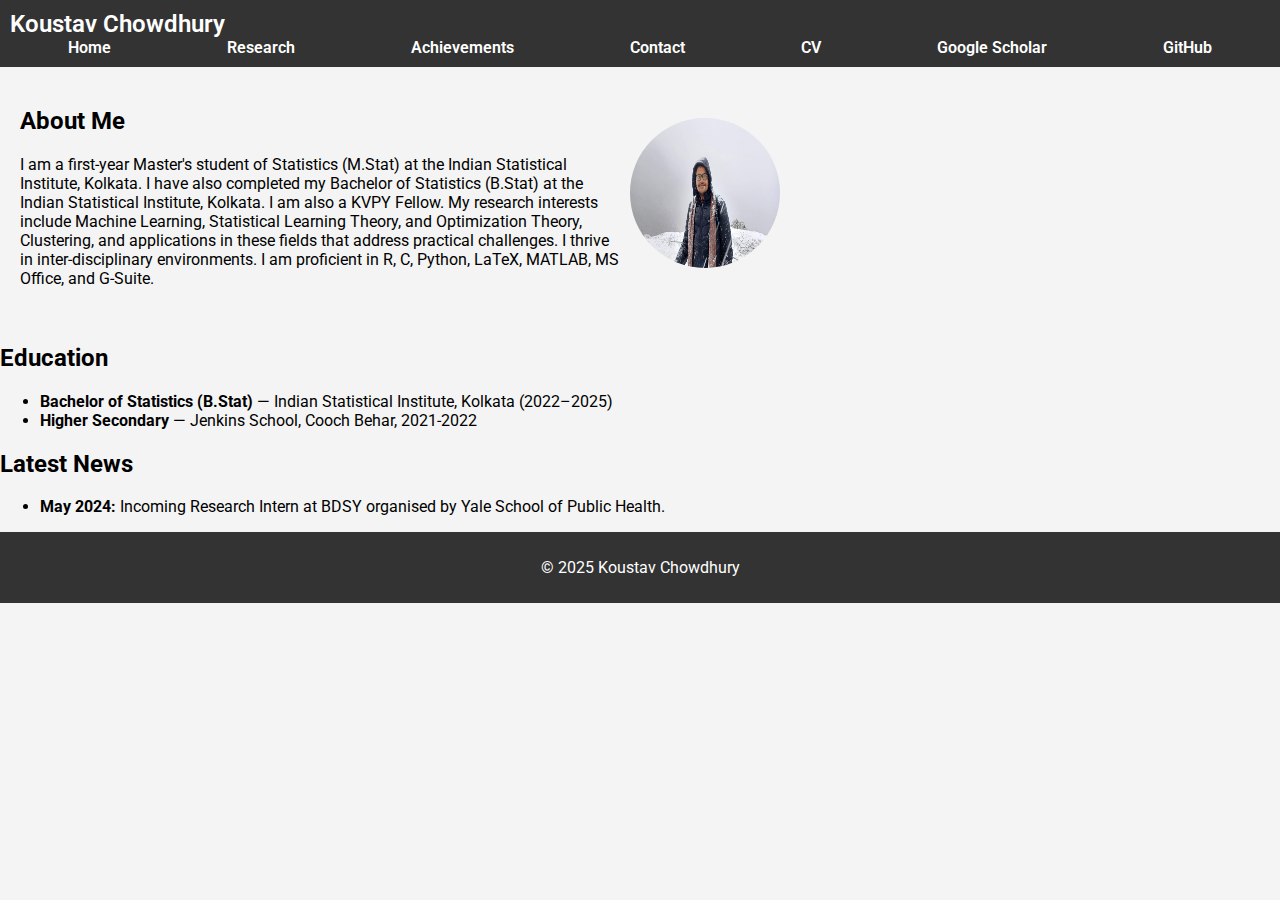
<file: index.html>
<!DOCTYPE html>
<html lang="en">
<head>
    <meta charset="UTF-8">
    <meta name="viewport" content="width=device-width, initial-scale=1.0">
    <title>Home | Koustav Chowdhury</title>
    <link rel="stylesheet" href="styles.css">
    <link href="https://fonts.googleapis.com/css2?family=Poppins:wght@400;600&family=Roboto&display=swap" rel="stylesheet">
</head>
<body>
    <header class="navbar">
        <h1 class="site-title">Koustav Chowdhury</h1>
        <nav>
            <ul>
                <li><a href="index.html">Home</a></li>
                <li><a href="research.html">Research</a></li>
                <li><a href="achievements.html">Achievements</a></li>
                <li><a href="contact.html">Contact</a></li>
                <li><a href="cv.pdf" download>CV</a></li>
                <li><a href="https://scholar.google.com" target="_blank">Google Scholar</a></li>
                <li><a href="https://github.com/Koustav-Chowdhury73" target="_blank">GitHub</a></li>
            </ul>
        </nav>
    </header>

    <main>
        <section class="about-section">
            <div class="about-text">
                <h2>About Me</h2>
                <p>I am a first-year Master's student of Statistics (M.Stat) at the Indian Statistical Institute, Kolkata. I have
also completed my Bachelor of Statistics (B.Stat) at the Indian Statistical Institute, Kolkata. I am also a
KVPY Fellow. My research interests include Machine Learning, Statistical Learning Theory, and Optimization
Theory, Clustering, and applications in these fields that address practical challenges. I thrive in inter-disciplinary
environments. I am proficient in R, C, Python, LaTeX, MATLAB, MS Office, and G-Suite.</div>
            <div class="about-photo">
                <img src="profile.jpg" alt="Profile Photo">
            </div>
        </section>
        <section class="section">
    <h2>Education</h2>
    <ul>
        <li><strong>Bachelor of Statistics (B.Stat)</strong> — Indian Statistical Institute, Kolkata (2022–2025)</li>
        <li><strong>Higher Secondary</strong> — Jenkins School, Cooch Behar, 2021-2022</li>
    </ul>
</section>

<section class="section">
    <h2>Latest News</h2>
    <ul>
        <li><strong>May 2024:</strong> Incoming Research Intern at BDSY organised by Yale School of Public Health.</li>
    </ul>
</section>

    </main>

    <footer>
        <p>&copy; 2025 Koustav Chowdhury</p>
    </footer>
</body>
</html>
</file>
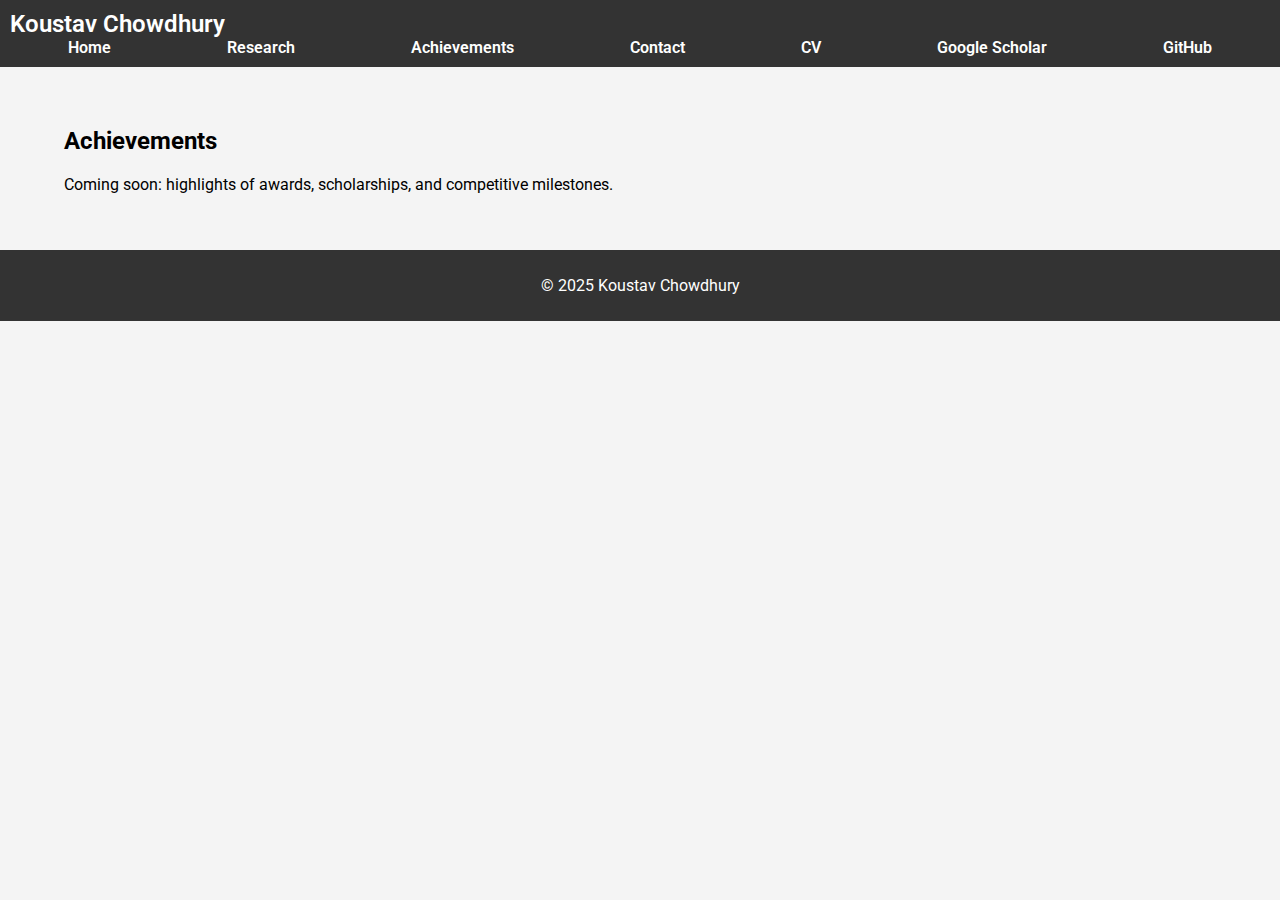
<file: achievements.html>
<!DOCTYPE html>
<html lang="en">
<head>
    <meta charset="UTF-8">
    <meta name="viewport" content="width=device-width, initial-scale=1.0">
    <title>Achievements | Koustav Chowdhury</title>
    <link rel="stylesheet" href="styles.css">
    <link href="https://fonts.googleapis.com/css2?family=Poppins:wght@400;600&family=Roboto&display=swap" rel="stylesheet">
</head>
<body>
    <header class="navbar">
        <h1 class="site-title">Koustav Chowdhury</h1>
        <nav>
            <ul>
                <li><a href="index.html">Home</a></li>
                <li><a href="research.html">Research</a></li>
                <li><a href="achievements.html">Achievements</a></li>
                <li><a href="contact.html">Contact</a></li>
                <li><a href="cv.pdf" download>CV</a></li>
                <li><a href="https://scholar.google.com" target="_blank">Google Scholar</a></li>
                <li><a href="https://github.com/Koustav-Chowdhury73" target="_blank">GitHub</a></li>
            </ul>
        </nav>
    </header>

    <main style="padding: 40px 5%;">
        <h2>Achievements</h2>
        <p>Coming soon: highlights of awards, scholarships, and competitive milestones.</p>
    </main>

    <footer>
        <p>&copy; 2025 Koustav Chowdhury</p>
    </footer>
</body>
</html>
</file>
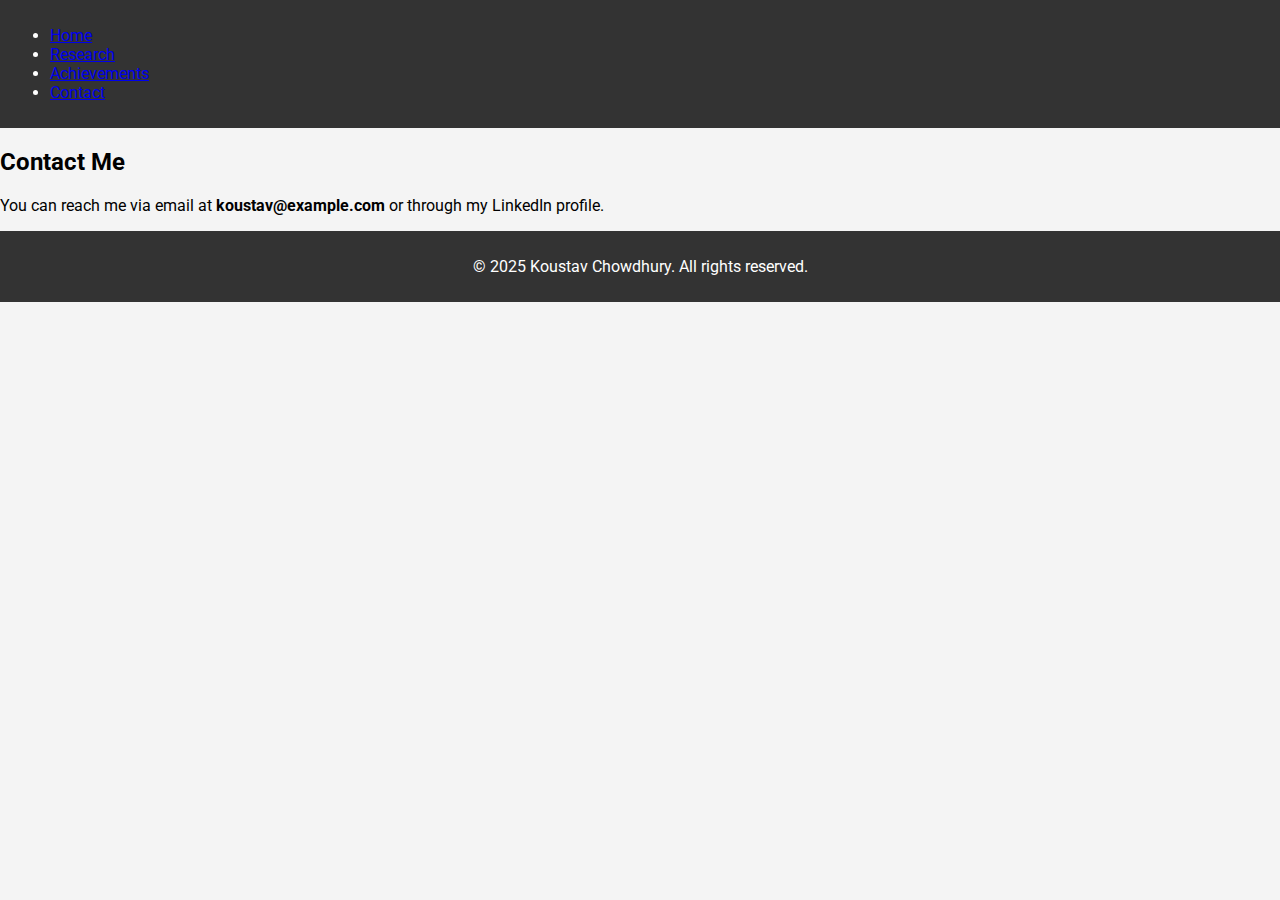
<file: contact.html>
<!DOCTYPE html>
<html lang="en">
<head>
    <meta charset="UTF-8">
    <meta name="viewport" content="width=device-width, initial-scale=1.0">
    <title>Contact - Koustav Chowdhury</title>
    <link rel="stylesheet" href="styles.css">
    <link href="https://fonts.googleapis.com/css2?family=Poppins:wght@300;500;700&family=Roboto:wght@400;700&display=swap" rel="stylesheet">
</head>
<body>
    <nav class="navbar">
        <ul>
            <li><a href="index.html">Home</a></li>
            <li><a href="research.html">Research</a></li>
            <li><a href="achievements.html">Achievements</a></li>
            <li><a href="contact.html">Contact</a></li>
        </ul>
    </nav>
    <main>
        <section class="contact">
            <h2>Contact Me</h2>
            <p>
                You can reach me via email at <strong>koustav@example.com</strong> or through my LinkedIn profile.
            </p>
        </section>
    </main>
    <footer>
        <p>&copy; 2025 Koustav Chowdhury. All rights reserved.</p>
    </footer>
</body>
</html>
</file>
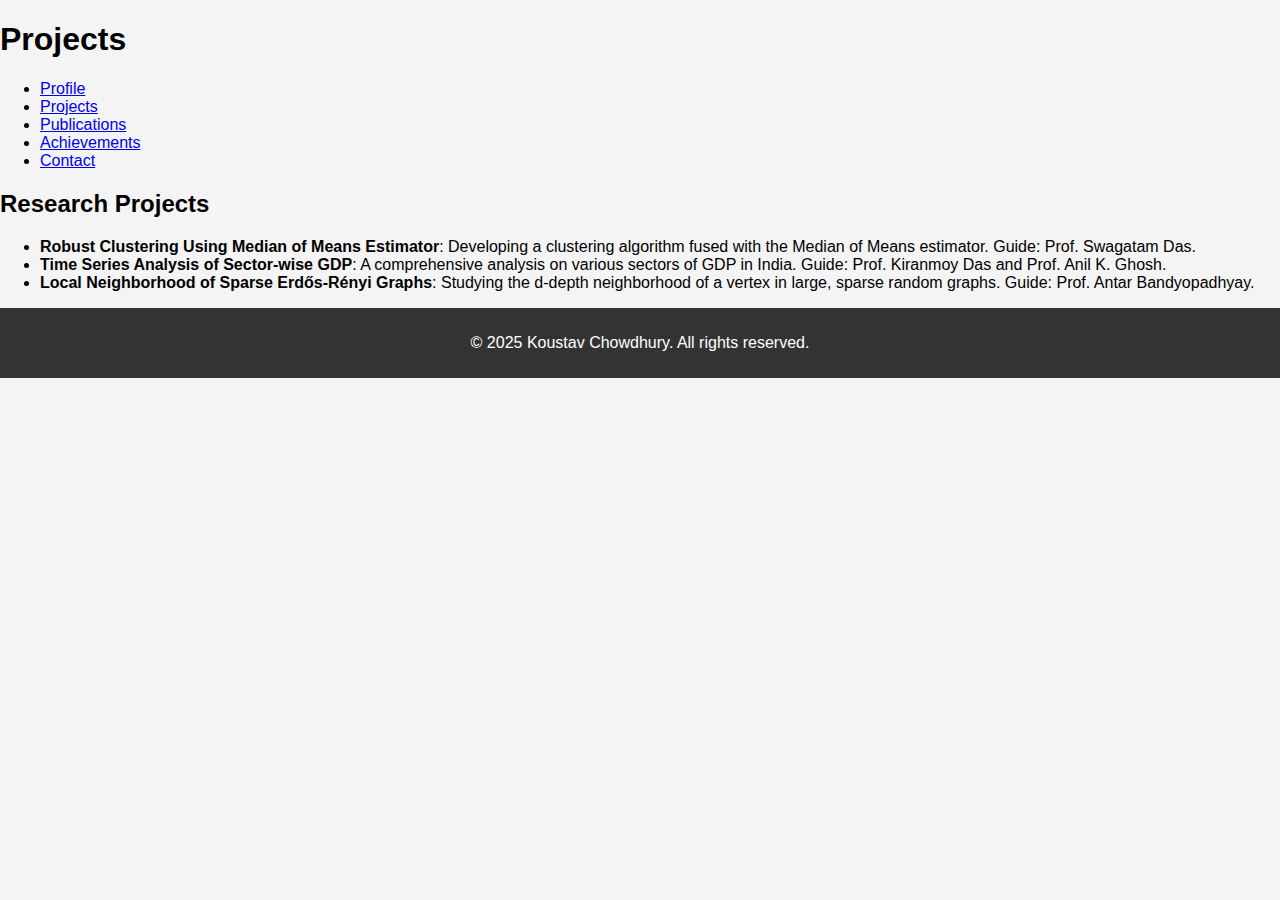
<file: projects.html>
<!DOCTYPE html>
<html lang="en">
<head>
    <meta charset="UTF-8">
    <meta name="viewport" content="width=device-width, initial-scale=1.0">
    <title>Projects - Koustav Chowdhury</title>
    <link rel="stylesheet" href="styles.css">
</head>
<body>
    <header>
        <h1>Projects</h1>
    </header>
    <nav>
        <ul>
            <li><a href="index.html">Profile</a></li>
            <li><a href="projects.html">Projects</a></li>
            <li><a href="publications.html">Publications</a></li>
            <li><a href="achievements.html">Achievements</a></li>
            <li><a href="contact.html">Contact</a></li>
        </ul>
    </nav>
    <div class="container">
        <h2>Research Projects</h2>
        <ul>
            <li><b>Robust Clustering Using Median of Means Estimator</b>: Developing a clustering algorithm fused with the Median of Means estimator. Guide: Prof. Swagatam Das.</li>
            <li><b>Time Series Analysis of Sector-wise GDP</b>: A comprehensive analysis on various sectors of GDP in India. Guide: Prof. Kiranmoy Das and Prof. Anil K. Ghosh.</li>
            <li><b>Local Neighborhood of Sparse Erdős-Rényi Graphs</b>: Studying the d-depth neighborhood of a vertex in large, sparse random graphs. Guide: Prof. Antar Bandyopadhyay.</li>
        </ul>
    </div>
    <footer>
        <p>&copy; 2025 Koustav Chowdhury. All rights reserved.</p>
    </footer>
</body>
</html>
</file>
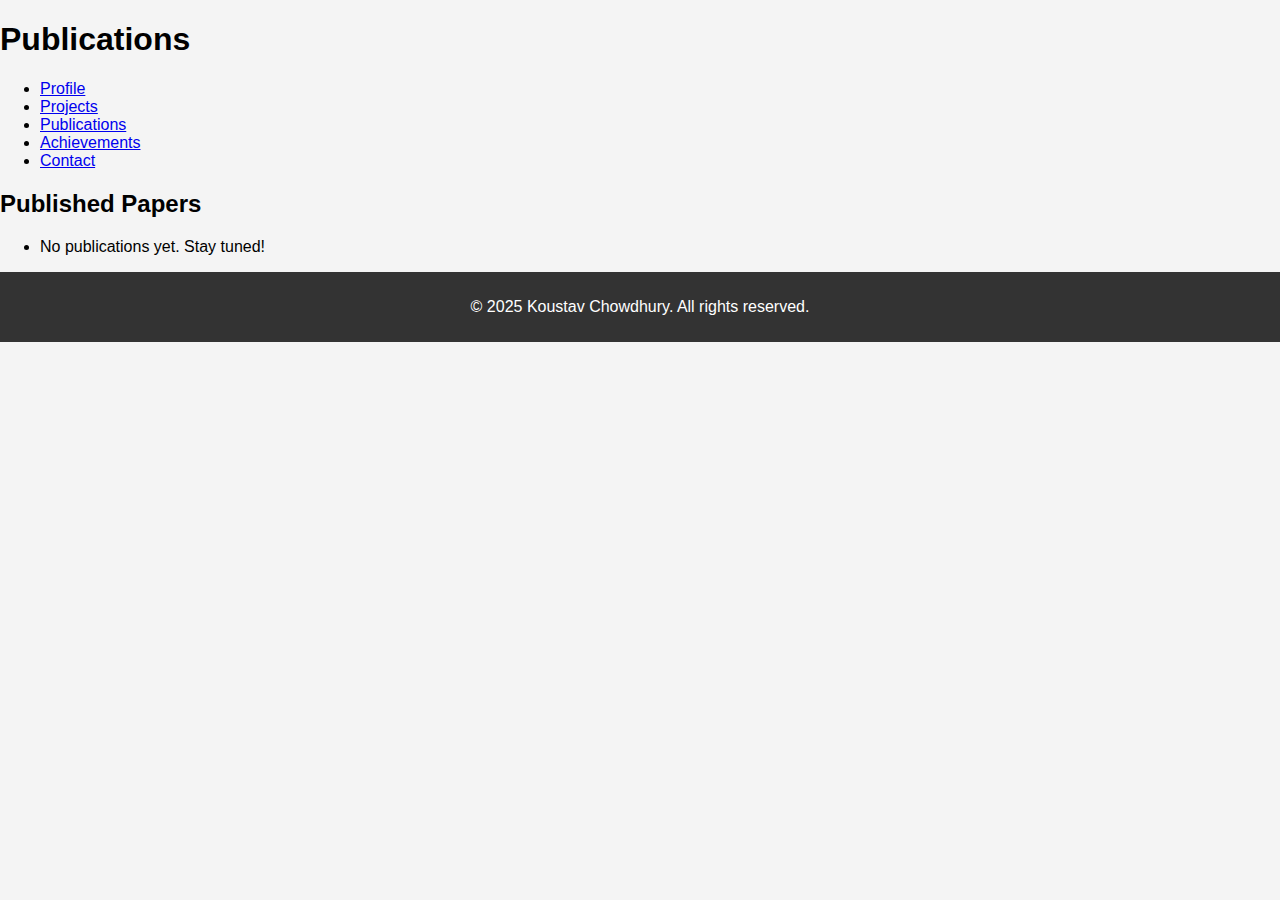
<file: publications.html>
<!DOCTYPE html>
<html lang="en">
<head>
    <meta charset="UTF-8">
    <meta name="viewport" content="width=device-width, initial-scale=1.0">
    <title>Publications - Koustav Chowdhury</title>
    <link rel="stylesheet" href="styles.css">
</head>
<body>
    <header>
        <h1>Publications</h1>
    </header>
    <nav>
        <ul>
            <li><a href="index.html">Profile</a></li>
            <li><a href="projects.html">Projects</a></li>
            <li><a href="publications.html">Publications</a></li>
            <li><a href="achievements.html">Achievements</a></li>
            <li><a href="contact.html">Contact</a></li>
        </ul>
    </nav>
    <div class="container">
        <h2>Published Papers</h2>
        <ul>
            <li>No publications yet. Stay tuned!</li>
        </ul>
    </div>
    <footer>
        <p>&copy; 2025 Koustav Chowdhury. All rights reserved.</p>
    </footer>
</body>
</html>
</file>
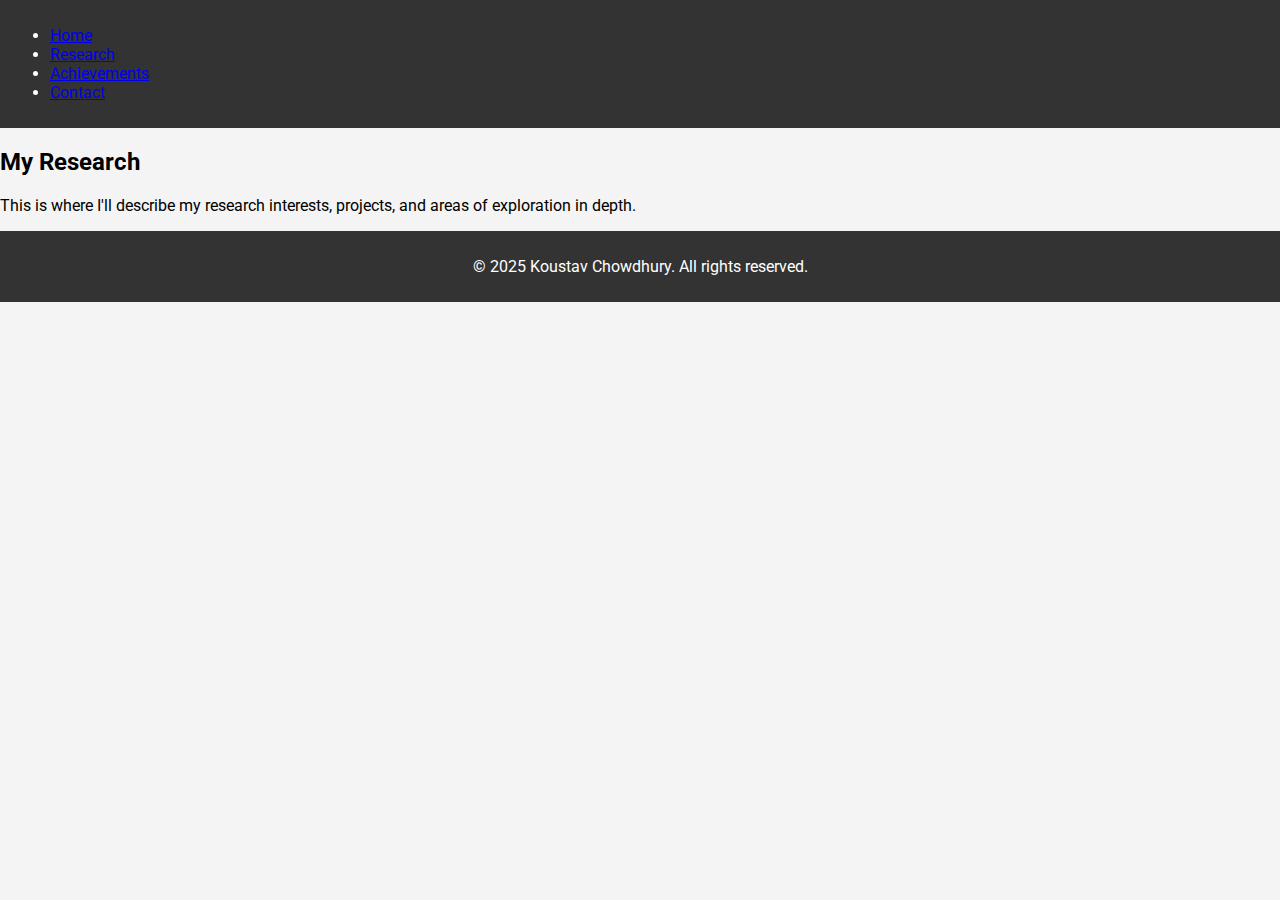
<file: research.html>
<!DOCTYPE html>
<html lang="en">
<head>
    <meta charset="UTF-8">
    <meta name="viewport" content="width=device-width, initial-scale=1.0">
    <title>Research - Koustav Chowdhury</title>
    <link rel="stylesheet" href="styles.css">
    <link href="https://fonts.googleapis.com/css2?family=Poppins:wght@300;500;700&family=Roboto:wght@400;700&display=swap" rel="stylesheet">
</head>
<body>
    <nav class="navbar">
        <ul>
            <li><a href="index.html">Home</a></li>
            <li><a href="research.html">Research</a></li>
            <li><a href="achievements.html">Achievements</a></li>
            <li><a href="contact.html">Contact</a></li>
        </ul>
    </nav>
    <main>
        <section class="research">
            <h2>My Research</h2>
            <p>
                This is where I'll describe my research interests, projects, and areas of exploration in depth.
            </p>
        </section>
    </main>
    <footer>
        <p>&copy; 2025 Koustav Chowdhury. All rights reserved.</p>
    </footer>
</body>
</html>
</file>
<file: styles.css>
/* General styles */
body {
    font-family: 'Roboto', sans-serif;
    margin: 0;
    padding: 0;
    background-color: #f4f4f4;
}

.navbar {
    background-color: #333;
    color: white;
    padding: 10px;
}

.navbar h1 {
    margin: 0;
    font-size: 24px;
    font-weight: 600;
}

.navbar nav ul {
    list-style: none;
    margin: 0;
    padding: 0;
    display: flex;
    justify-content: space-around;
}

.navbar nav ul li a {
    color: white;
    text-decoration: none;
    font-weight: 600;
}

/* About Section */
.about-section {
    display: flex;
    justify-content: flex-start;
    align-items: center;
    padding: 20px;
    gap: 10px; /* Reduced gap between text and image */
}

.about-photo img {
    width: 150px; /* Increased size of profile image */
    height: 150px; /* Maintain aspect ratio for a circular profile image */
    border-radius: 50%;
}

.about-text {
    max-width: 600px;
}

/* Footer */
footer {
    text-align: center;
    padding: 10px;
    background-color: #333;
    color: white;
}

/* Mobile Optimization */
@media (max-width: 768px) {
    .navbar nav ul {
        flex-direction: column;
        align-items: center;
    }

    .about-section {
        flex-direction: column;
        text-align: center;
    }

    .about-photo {
        margin-bottom: 20px;
    }

    .about-text {
        max-width: 100%;
    }
}
</file>
